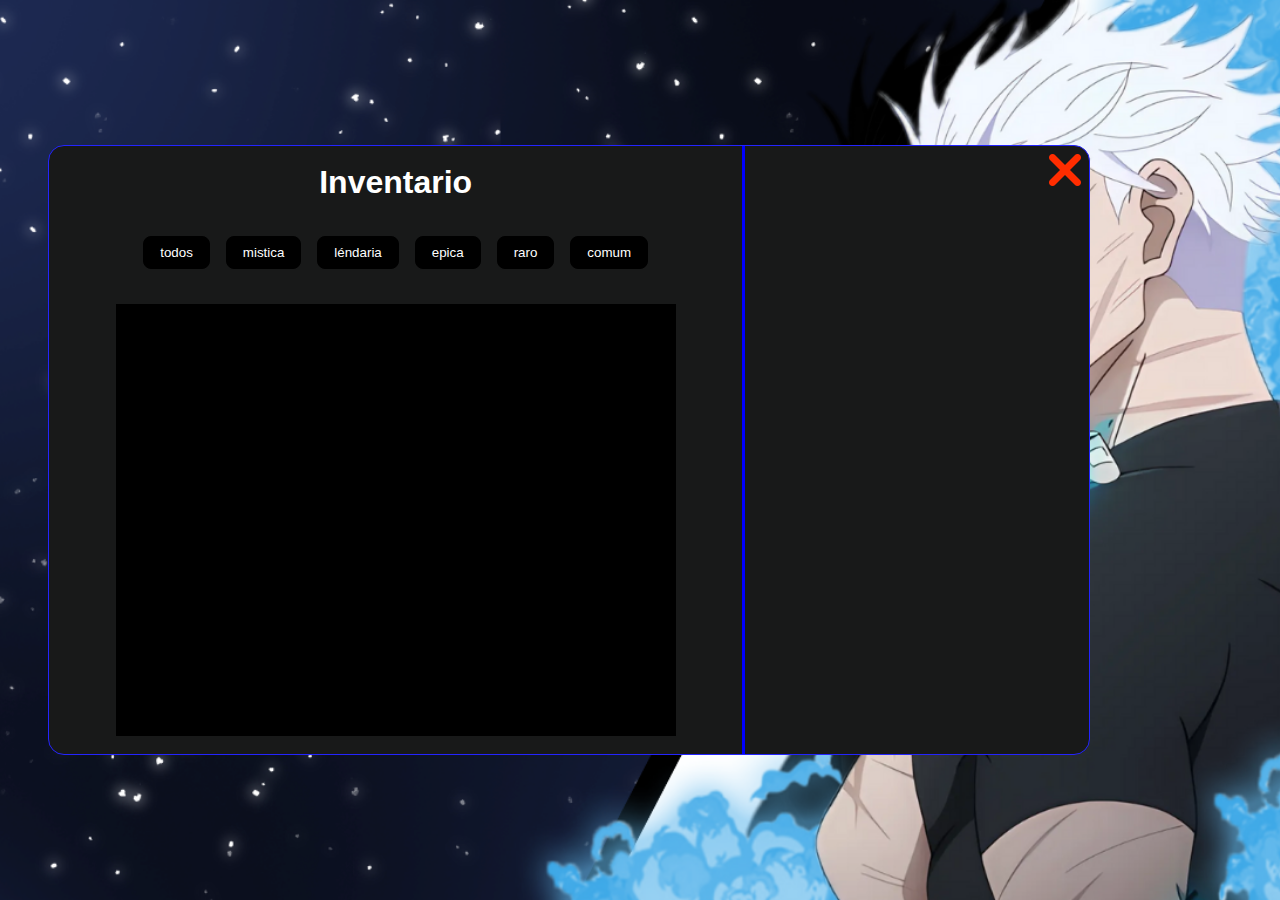
<file: paginas/inventario.html>
<!DOCTYPE html>
<html lang="en">
<head>
  <meta charset="UTF-8">
  <meta name="viewport" content="width=device-width, initial-scale=1.0">
  <title>Document</title>
  <link rel="stylesheet" href="/css/inventario/styleInv.css">
</head>
<body>
  <div class="opcaoInventarioFundo">
    <div class="opcaoInventario">
      <a href="/index.html" class="sair"></a>
      <div class="telaIncEsquerda">
        <h1>Inventario</h1>
        <div class="opcoesRaridade">
          <button onclick="mostrarTipoRaridade(5)" class="buttoeslabel opcaoLabelT">todos</button>
          <button onclick="mostrarTipoRaridade(0)" class="buttoeslabel opcaoLabelM">mistica</button>
          <button onclick="mostrarTipoRaridade(1)" class="buttoeslabel opcaoLabelL">léndaria</button>
          <button onclick="mostrarTipoRaridade(2)" class="buttoeslabel opcaoLabelE">epica</button>
          <button onclick="mostrarTipoRaridade(3)" class="buttoeslabel opcaoLabelR">raro</button>
          <button onclick="mostrarTipoRaridade(4)" class="buttoeslabel opcaoLabelC">comum</button>
        </div>
        <div class="Cartas">
        </div>
      </div>
      <div class="telaIncDireta">
      </div>
    </div>
  </div>
  <script type="module" src="/script/scriptInv.js" defer></script>
</body>
</html>
</file>
<file: css/inventario/styleInv.css>
@import url(/css/global.css);
@import url(/css/cores.css);
@import url(/css/sair.css);
@import url(/css/cartas.css);
@import url(./cartaEquipar.css);
@import url(./inventario.css);
</file>
